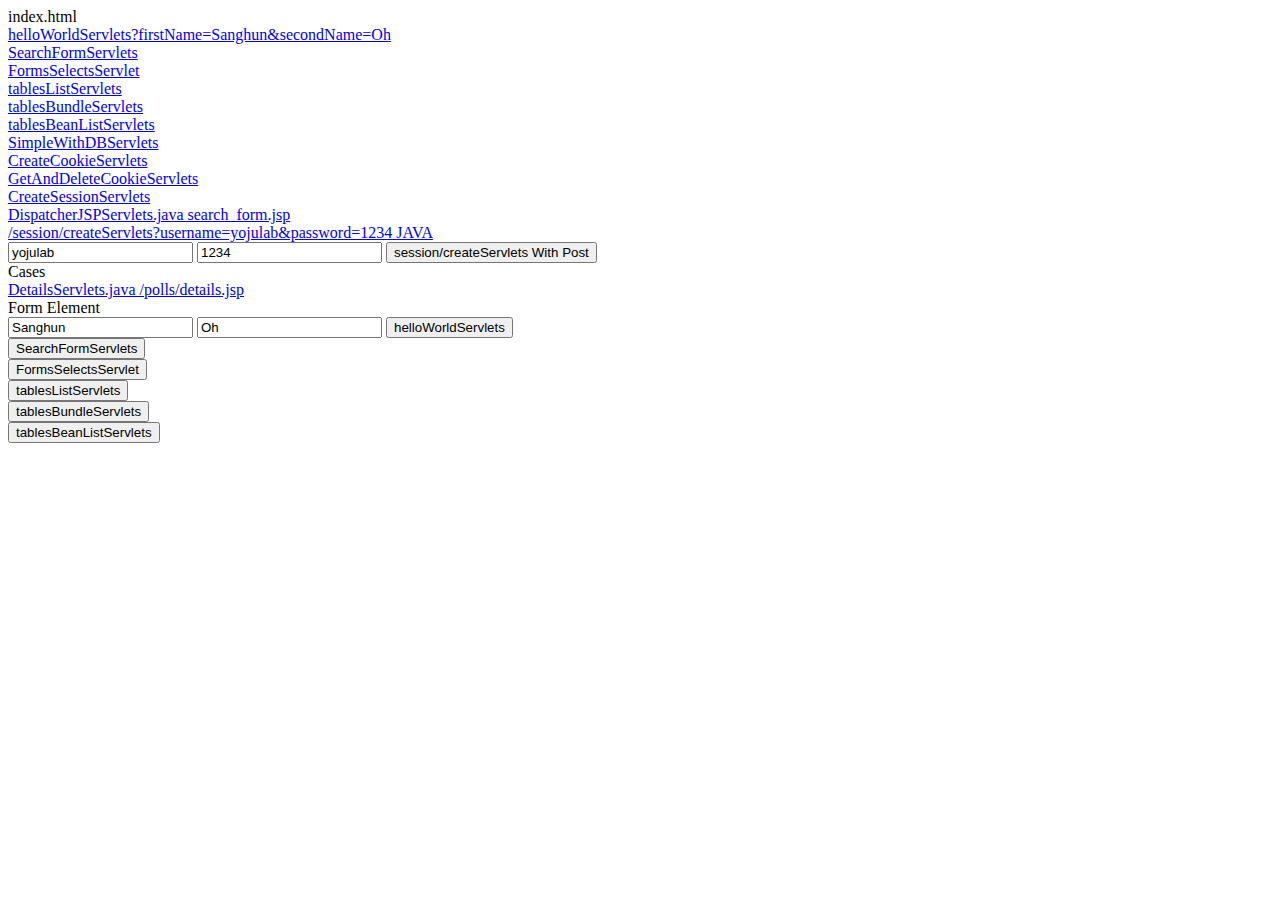
<file: src/main/resources/static/index.html>
<!DOCTYPE html>
<html lang="en">
  <head>
    <meta charset="UTF-8" />
    <meta http-equiv="X-UA-Compatible" content="IE=edge" />
    <meta name="viewport" content="width=device-width, initial-scale=1.0" />
    <title>Document</title>
  </head>
  <body>
    <div>index.html</div>
    <div>
      <a href="/helloWorldServlets?firstName=Sanghun&secondName=Oh"
        >helloWorldServlets?firstName=Sanghun&secondName=Oh</a
      >
    </div>
    <div>
      <a href="/SearchFormServlets">SearchFormServlets</a>
    </div>
    <div>
      <a href="/FormsSelectsServlet">FormsSelectsServlet</a>
    </div>
    <div>
      <a href="/tablesListServlets">tablesListServlets</a>
    </div>
    <div>
      <a href="/tablesBundleServlets">tablesBundleServlets</a>
    </div>
    <div>
      <a href="/tablesBeanListServlets">tablesBeanListServlets</a>
    </div>
    <div>
      <a href="/simple/WithDBServlets">SimpleWithDBServlets</a>
    </div>
    <div>
      <a href="/cookies/createServlets">CreateCookieServlets</a>
    </div>
    <div>
      <a href="/cookies/getAndDeleteServlets">GetAndDeleteCookieServlets</a>
    </div>
    <div>
      <a href="/session/createServlets">CreateSessionServlets</a>
    </div>
    <div>
      <a href="/dispatcherJSPServlets"
        >DispatcherJSPServlets.java search_form.jsp</a
      >
    </div>

    <div>
      <a href="/session/createServlets?username=yojulab&password=1234"
        >/session/createServlets?username=yojulab&password=1234 JAVA</a
      >
    </div>
    <div>
      <form action="/session/createServlets" method="post">
        <input type="text" name="username" value="yojulab" />
        <input type="text" name="password" value="1234" />
        <button>session/createServlets With Post</button>
      </form>
    </div>

    <div>Cases</div>
    <div>
      <a href="/polls/PollServlet?QUESTIONS_UID=Q1"
        >DetailsServlets.java /polls/details.jsp</a
      >
      <!-- 시작할 때 값을 안 넣어주면 null이 뜨기 때문에 처리하려면 복잡해서 바로 값 넣어줌-->
    </div>
    <div>Form Element</div>
    <div>
      <form action="/helloWorldServlets" method="get">
        <input type="text" name="firstName" value="Sanghun" id="" />
        <input type="text" name="secondName" value="Oh" id="" />
        <input type="hidden" name="hiddenParam" value="" id="" />
        <button>helloWorldServlets</button>
      </form>
      <form action="/SearchFormServlets" method="get">
        <button>SearchFormServlets</button>
      </form>
      <form action="/FormsSelectsServlet" method="get">
        <button>FormsSelectsServlet</button>
      </form>
      <form action="/tablesListServlets" method="get">
        <button>tablesListServlets</button>
      </form>
      <form action="/tablesBundleServlets" method="get">
        <button>tablesBundleServlets</button>
      </form>
      <form action="/helloWorldServlets" method="get">
        <button>tablesBeanListServlets</button>
      </form>
    </div>
  </body>
</html>
</file>
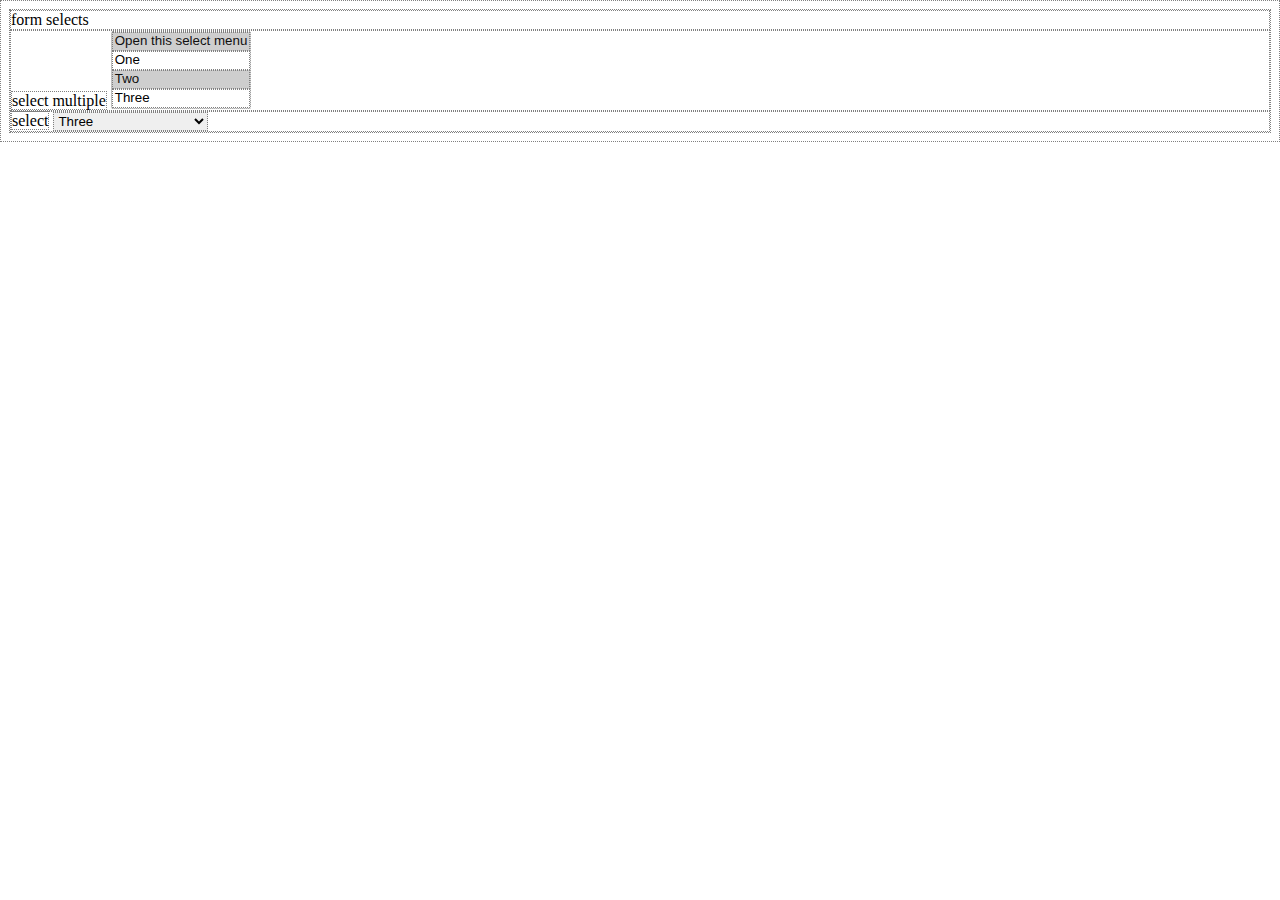
<file: src/main/resources/static/forms_selects_servlet.html>
<!DOCTYPE html>
<html lang="en">
  <head>
    <meta charset="UTF-8" />
    <meta http-equiv="X-UA-Compatible" content="IE=edge" />
    <meta name="viewport" content="width=device-width, initial-scale=1.0" />
    <title>Document</title>
    <link
      href="https://cdn.jsdelivr.net/npm/bootstrap@5.2.3/dist/css/bootstrap.min.css"
      rel="stylesheet"
      integrity="sha384-rbsA2VBKQhggwzxH7pPCaAqO46MgnOM80zW1RWuH61DGLwZJEdK2Kadq2F9CUG65"
      crossorigin="anonymous"
    />
    <link rel="stylesheet" href="./css/commons.css" />
  </head>
  <body>
    <div class="fs-3">form selects</div>
    <div>
      <label for="" class="form-label">select multiple</label>
      <select multiple class="form-select" aria-label="">
        <option selected>Open this select menu</option>
        <option value="M01">One</option>
        <option selected value="M02">Two</option>
        <option value="M03">Three</option>
        <option value="M04">Four</option>
        <!--위처럼 value를 줘서 값이 넘어갈때 value가 넘어가게.-->
        <!--ctrl누르면 여러개 선택가능-->
        <!--selected 여러개도 줄 수 있음.-->
      </select>
    </div>
    <div>
      <label for="" class="form-label">select</label>
      <select class="form-select" aria-label="">
        <option>Open this select menu</option>
        <option value="M01">One</option>
        <option value="M02">Two</option>
        <option value="M03" selected>Three</option>
        <!--selected를 어디다 주느냐에 따라 처음 나오는 선택지가 다름.-->
      </select>
    </div>

    <script
      src="https://cdn.jsdelivr.net/npm/bootstrap@5.2.3/dist/js/bootstrap.bundle.min.js"
      integrity="sha384-kenU1KFdBIe4zVF0s0G1M5b4hcpxyD9F7jL+jjXkk+Q2h455rYXK/7HAuoJl+0I4"
      crossorigin="anonymous"
    ></script>
  </body>
</html>
</file>
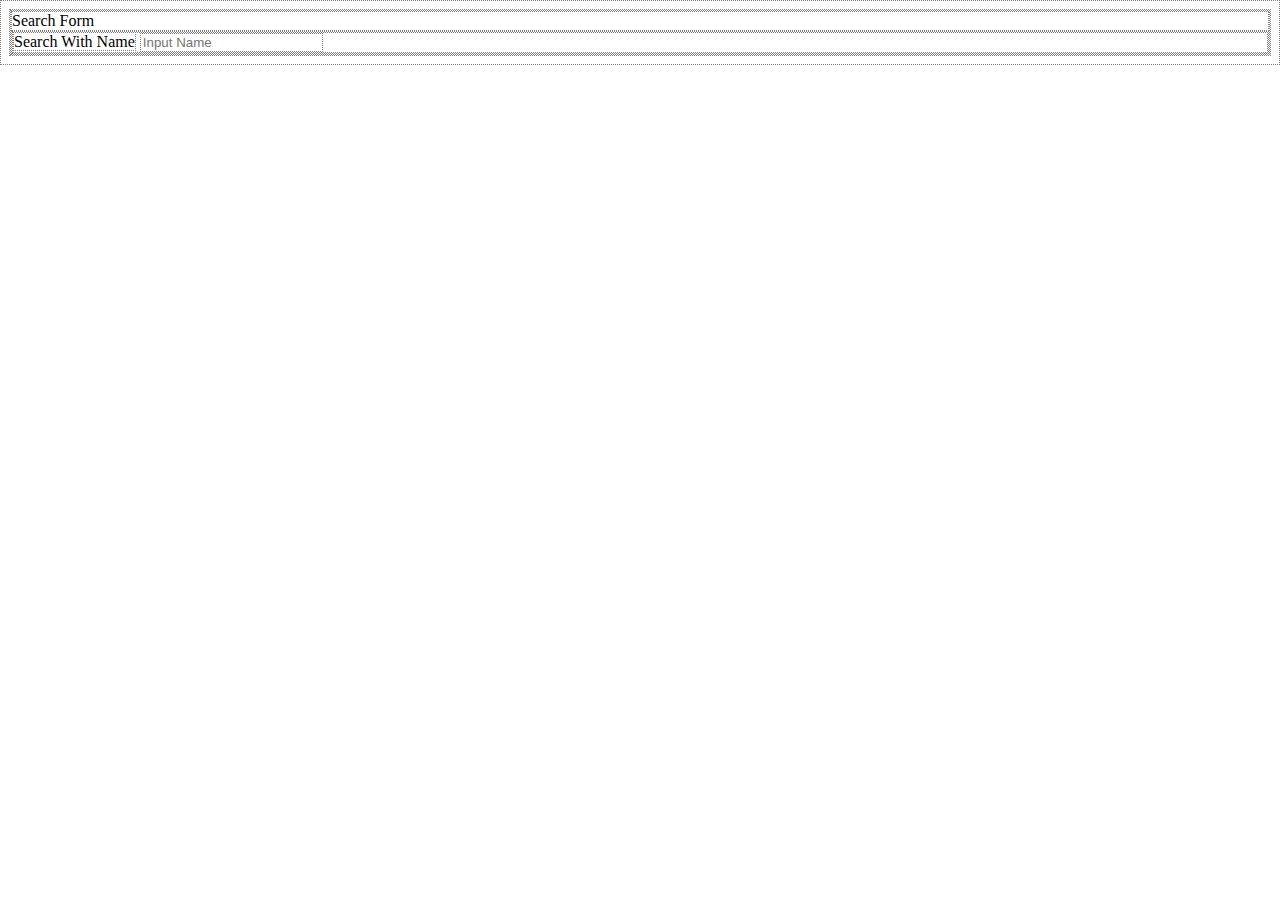
<file: src/main/resources/static/search_form.html>
<!DOCTYPE html>
<html lang="en">
  <head>
    <meta charset="UTF-8" />
    <meta http-equiv="X-UA-Compatible" content="IE=edge" />
    <meta name="viewport" content="width=device-width, initial-scale=1.0" />
    <title>Document</title>
    <link
      href="https://cdn.jsdelivr.net/npm/bootstrap@5.2.3/dist/css/bootstrap.min.css"
      rel="stylesheet"
      integrity="sha384-rbsA2VBKQhggwzxH7pPCaAqO46MgnOM80zW1RWuH61DGLwZJEdK2Kadq2F9CUG65"
      crossorigin="anonymous"
    />
    <link rel="stylesheet" href="./css/commons.css" />
  </head>
  <body>
    <div class="container">
      <div class="fs-3">Search Form</div>
      <form action="">
        <div>
          <label class="form-label" for="">Search With Name</label>
          <input
            class="form-control"
            type="email"
            placeholder="Input Name"
            name=""
            id=""
          />
        </div>
      </form>
    </div>

    <script
      src="https://cdn.jsdelivr.net/npm/bootstrap@5.2.3/dist/js/bootstrap.bundle.min.js"
      integrity="sha384-kenU1KFdBIe4zVF0s0G1M5b4hcpxyD9F7jL+jjXkk+Q2h455rYXK/7HAuoJl+0I4"
      crossorigin="anonymous"
    ></script>
  </body>
</html>
</file>
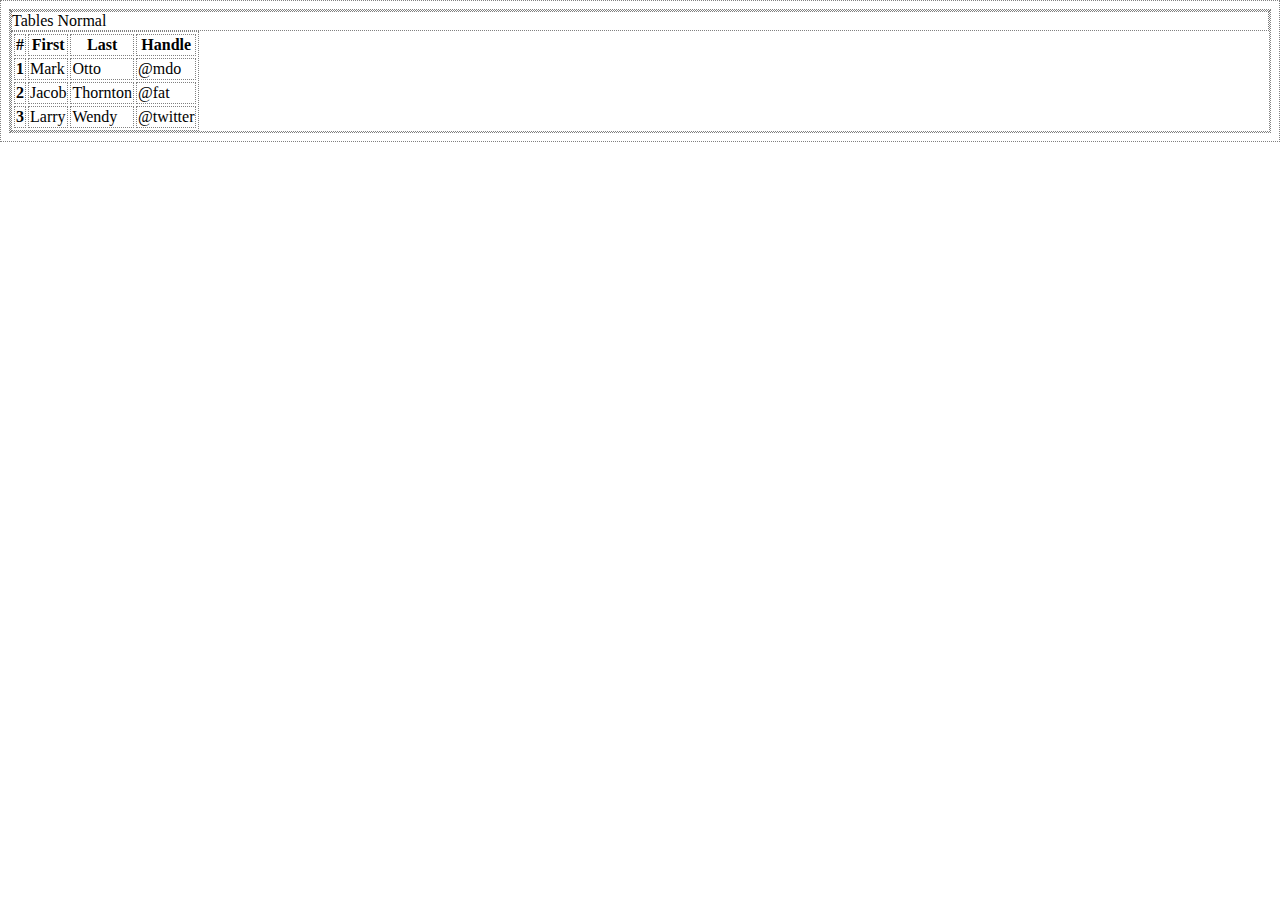
<file: src/main/resources/static/tables_list.html>
<!DOCTYPE html>
<html lang="en">
<head>
    <meta charset="UTF-8">
    <meta http-equiv="X-UA-Compatible" content="IE=edge">
    <meta name="viewport" content="width=device-width, initial-scale=1.0">
    <title>Document</title>
    <link
      href="https://cdn.jsdelivr.net/npm/bootstrap@5.2.3/dist/css/bootstrap.min.css"
      rel="stylesheet"
      integrity="sha384-rbsA2VBKQhggwzxH7pPCaAqO46MgnOM80zW1RWuH61DGLwZJEdK2Kadq2F9CUG65"
      crossorigin="anonymous"
    />
    <link rel="stylesheet" href="./css/commons.css" />
</head>
<body>
    <div class="container">
        <div class="fs-3">Tables Normal</div>
      <table class="table">
        <thead>
            <tr>
                <th scope=>#</th>
                <th scope=>First</th>
                <th scope=>Last</th>
                <th scope=>Handle</th>
            </tr>
        </thead>
        <tbody>
            <tr>
                <th scope=>1</th>
                <td>Mark</td>
                <td>Otto</td>
                <td>@mdo</td>
            </tr>
            <tr>
                <th scope=>2</th>
                <td>Jacob</td>
                <td>Thornton</td>
                <td>@fat</td>
            </tr>
            <tr>
                <th scope=>3</th>
                <td>Larry</td>
                <td>Wendy</td>
                <td>@twitter</td>
            </tr>
        </tbody>
    </table>
    </div>

    <script
      src="https://cdn.jsdelivr.net/npm/bootstrap@5.2.3/dist/js/bootstrap.bundle.min.js"
      integrity="sha384-kenU1KFdBIe4zVF0s0G1M5b4hcpxyD9F7jL+jjXkk+Q2h455rYXK/7HAuoJl+0I4"
      crossorigin="anonymous"
    ></script>
</body>
</html>
</file>
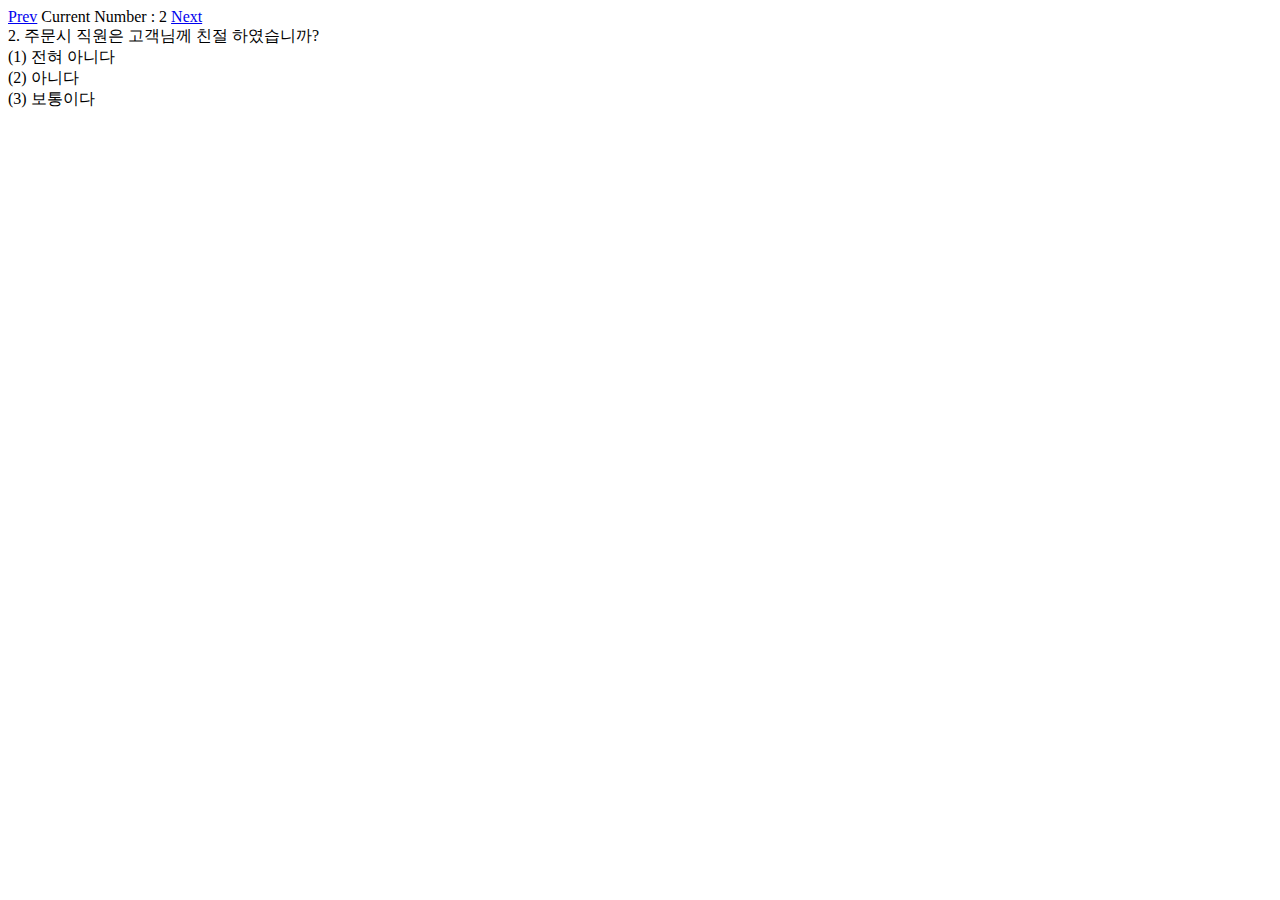
<file: src/main/resources/static/polls/details.html>
<!DOCTYPE html>
<html lang="en">
  <head>
    <meta charset="UTF-8" />
    <meta http-equiv="X-UA-Compatible" content="IE=edge" />
    <meta name="viewport" content="width=device-width, initial-scale=1.0" />
    <title>Document</title>
  </head>
  <body>
    <div>
      <a href="/polls/PollServlet?QUESTIONS_UID=Q1">Prev</a>
      Current Number : 2
      <a href="/polls/PollServlet?QUESTIONS_UID=Q3">Next</a>
    </div>
    <div>2. 주문시 직원은 고객님께 친절 하였습니까?</div>
    <div>(1) 전혀 아니다</div>
    <div>(2) 아니다</div>
    <div>(3) 보통이다</div>
  </body>
</html>
</file>
<file: src/main/resources/static/css/commons.css>
body {
  /* padding: 1rem; */
}

* {
  /* margin: 0.3rem; */
  border: 0.1rem dotted gray;
}
</file>
